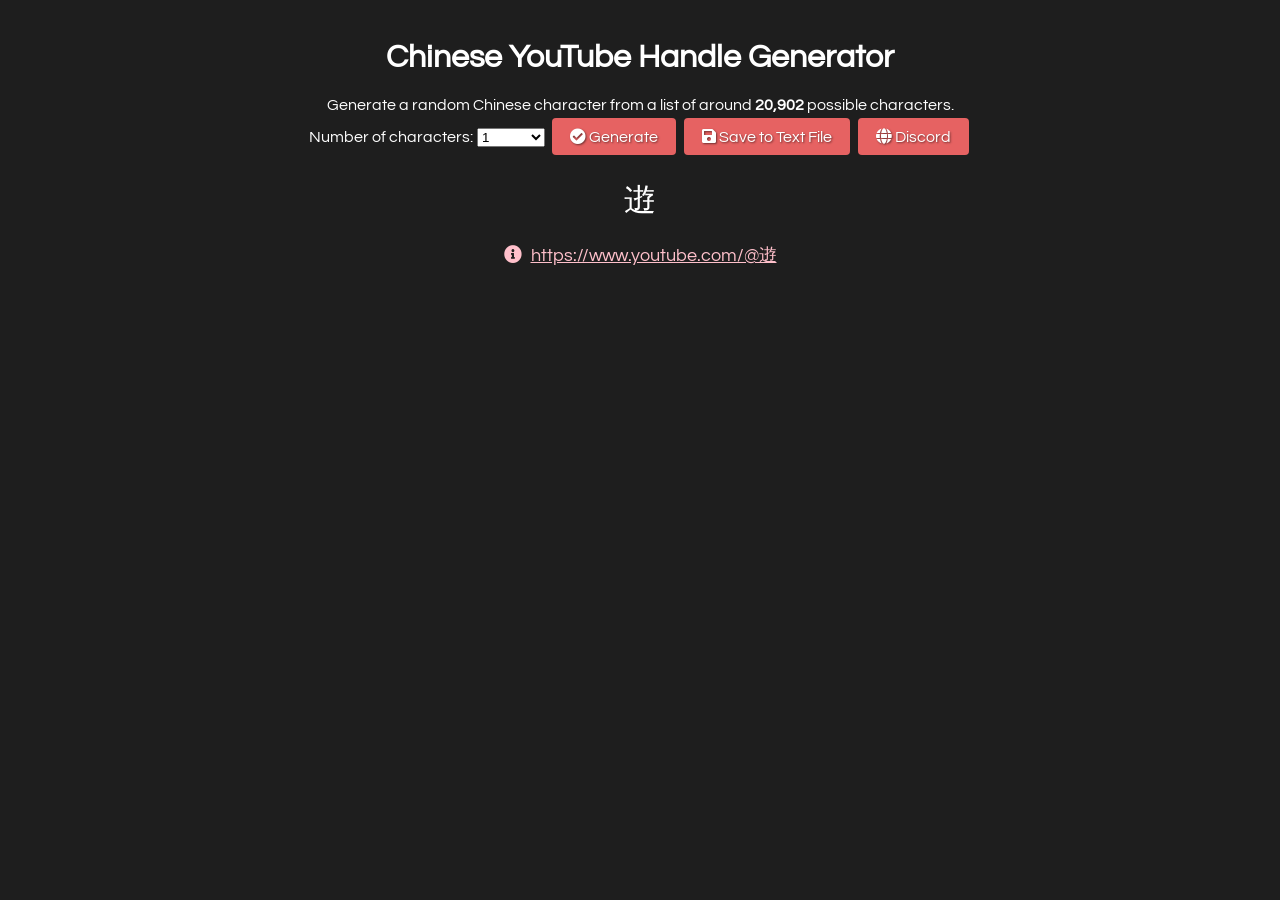
<file: handles/index.html>
<!DOCTYPE html>
<html lang="en">
<head>
    <meta charset="UTF-8">
    <meta name="viewport" content="width=device-width, initial-scale=1.0"> 
    <meta content="Chinese Handle Generator" property="og:title" />
    <meta content="Generate a random Chinese character from a list of around 20,902 possible characters." property="og:description" />
    <meta content="cherry.li" property="og:site_name" />
    <meta content="website" property="og:type" />
    <meta content="en_US" property="og:locale" />
    <meta content="https://cherry.li/spinning_cherry.gif" property="og:image" />

    <meta name="title" content="cherry.li" />
    <meta name="description" content="cherry's website" />
    <meta name="keywords" content="website,cherry,cherri,apeclient,sigmaclient" />
    <meta name="robots" content="index, follow" />
    <meta name="language" content="English" />
    <meta name="author" content="alanwood@gmail.com" />
    <title>Chinese Handle Generator</title>
    <link href="https://fonts.googleapis.com/css2?family=Questrial&display=swap" rel="stylesheet">
    <link rel="stylesheet" href="https://cdnjs.cloudflare.com/ajax/libs/font-awesome/5.15.4/css/all.min.css">
    <link rel="shortcut icon" href="../assets/content/images/cherry.png" type="image/x-icon">
    <link rel="stylesheet" href="style.css">
</head>
<body>
    <div class="container">
        <h1 style="font-family: 'Questrial', sans-serif;">Chinese YouTube Handle Generator</h1>
        <p1>Generate a random Chinese character from a list of around <strong>20,902</strong> possible characters.</p1>
        <div>
            <label for="num-characters">Number of characters:</label>
            <select id="num-characters">
                <option value="1">1</option>
                <option value="5">5</option>
                <option value="10">10</option>
                <option value="15">15</option>
                <option value="20">20</option>
                <option value="25">25</option>
                <option value="custom">Custom</option>
            </select>
            <input type="number" id="custom-num-characters" style="display:none;" placeholder="Enter number">
            <button id="generate-button"><i class="fas fa-check-circle"></i> Generate</button>
            <button id="save-button"><i class="fas fa-save"></i> Save to Text File</button>
            <button onclick="window.location.href='https://discord.gg/GKccj4Rgrp';"><i class="fas fa-globe"></i> Discord</button>
        </div>
        <div id="character" class="character"></div>
        <div id="availability" class="availability"></div>
    </div>
    <script src="handle.js"></script>
</body>
</html>
</file>
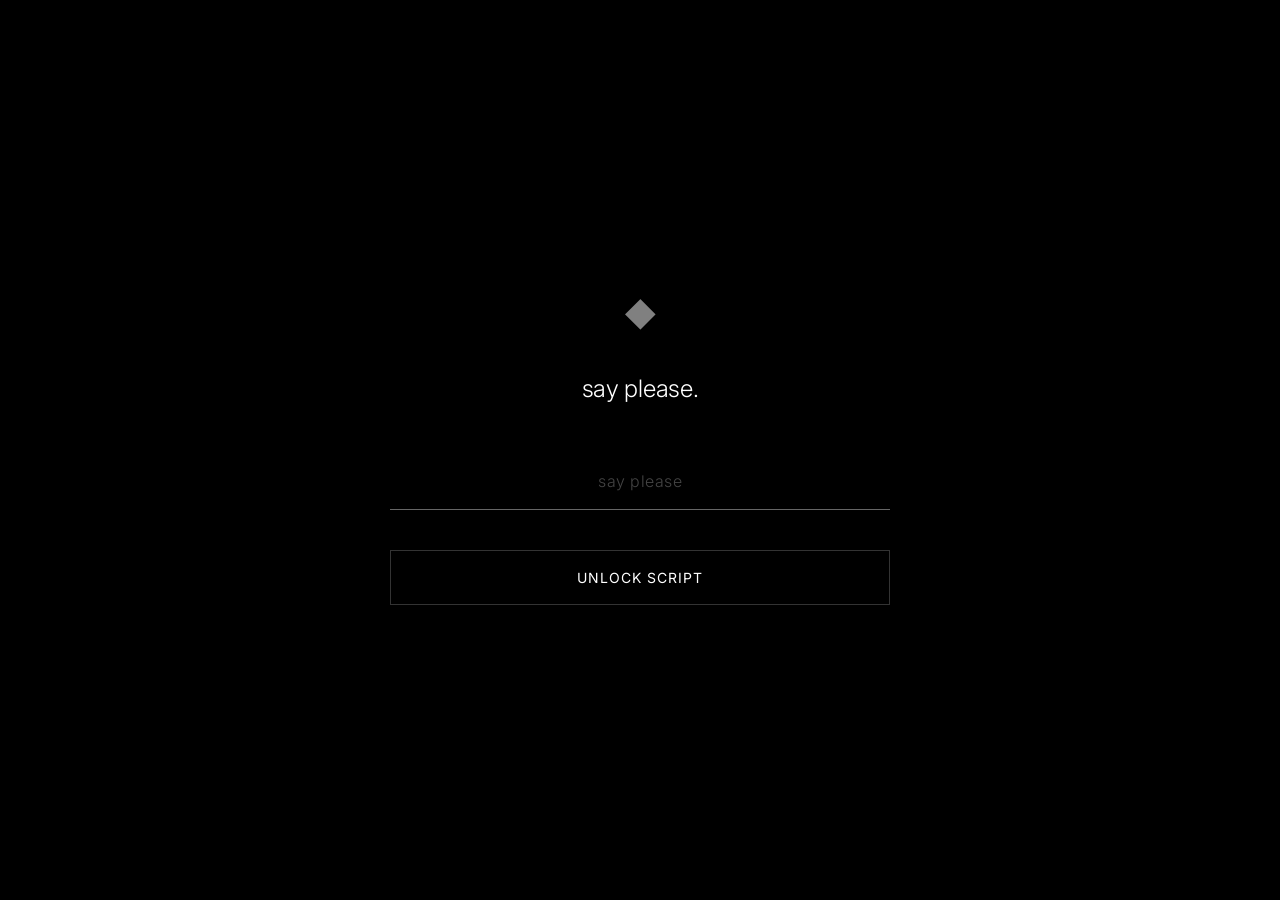
<file: say-please/index.html>
<!DOCTYPE html>
<html lang="en">
<head>
    <meta charset="UTF-8">
    <meta name="viewport" content="width=device-width, initial-scale=1.0">
    <title>say please</title>
    <link href="https://fonts.googleapis.com/css2?family=Inter:wght@300;400;500&display=swap" rel="stylesheet">
    <style>
        * {
            margin: 0;
            padding: 0;
            box-sizing: border-box;
        }

        body {
            font-family: 'Inter', -apple-system, BlinkMacSystemFont, sans-serif;
            background: #000000;
            color: #ffffff;
            min-height: 100vh;
            display: flex;
            justify-content: center;
            align-items: center;
            padding: 20px;
        }
        
        .container {
            max-width: 500px;
            width: 100%;
        }
        
        h1 {
            color: #ffffff;
            margin-bottom: 50px;
            text-align: center;
            font-weight: 300;
            font-size: 24px;
            letter-spacing: -0.3px;
        }
        
        .locked-section {
            display: block;
            animation: fadeIn 0.4s ease;
        }
        
        .unlocked-section {
            display: none;
            animation: fadeIn 0.4s ease;
        }

        @keyframes fadeIn {
            from { opacity: 0; transform: translateY(10px); }
            to { opacity: 1; transform: translateY(0); }
        }
        
        .password-input {
            width: 100%;
            padding: 18px 0;
            font-size: 16px;
            background: transparent;
            border: none;
            border-bottom: 1px solid #333333;
            color: #ffffff;
            margin-bottom: 40px;
            font-family: 'Inter', sans-serif;
            font-weight: 300;
            transition: border-color 0.3s ease;
            text-align: center;
            letter-spacing: 0.5px;
        }
        
        .password-input:focus {
            outline: none;
            border-bottom-color: #666666;
        }
        
        .password-input::placeholder {
            color: #444444;
        }
        
        .unlock-btn {
            width: 100%;
            padding: 18px;
            background: transparent;
            color: #ffffff;
            border: 1px solid #333333;
            border-radius: 0;
            font-size: 14px;
            cursor: pointer;
            font-weight: 400;
            font-family: 'Inter', sans-serif;
            transition: all 0.3s ease;
            letter-spacing: 1px;
            text-transform: uppercase;
        }
        
        .unlock-btn:hover {
            background: #ffffff;
            color: #000000;
            border-color: #ffffff;
        }

        .unlock-btn:active {
            transform: scale(0.98);
        }
        
        .error-msg {
            color: #666666;
            margin-top: 20px;
            font-size: 13px;
            font-weight: 300;
            display: none;
            text-align: center;
            letter-spacing: 0.3px;
        }
        
        .code-block {
            background: transparent;
            color: #888888;
            padding: 0;
            border: none;
            overflow-x: auto;
            font-size: 13px;
            line-height: 1.9;
            margin-top: 40px;
            font-family: 'SF Mono', Monaco, 'Cascadia Code', monospace;
            font-weight: 400;
        }
        
        .success-msg {
            color: #666666;
            font-weight: 300;
            margin-bottom: 30px;
            text-align: center;
            font-size: 13px;
            letter-spacing: 0.5px;
        }
        
        .lock-icon {
            text-align: center;
            font-size: 32px;
            margin-bottom: 40px;
            opacity: 0.5;
        }

        .divider {
            width: 60px;
            height: 1px;
            background: #222222;
            margin: 30px auto;
        }
    </style>
</head>
<body>
    <div class="container">
        <div id="lockedSection" class="locked-section">
            <div class="lock-icon">◆</div>
            <h1>say please.</h1>
            <input type="password" id="passwordInput" class="password-input" placeholder="say please" autofocus>
            <button onclick="checkPassword()" class="unlock-btn">Unlock Script</button>
            <div id="errorMsg" class="error-msg">Access denied</div>
        </div>
        
        <div id="unlockedSection" class="unlocked-section">
            <div class="lock-icon">◇</div>
            <h1>good boy.</h1>
            <div class="divider"></div>
            <div class="code-block" id="codeContent">Loading...</div>
        </div>
    </div>
    
    <script>
        const correctPassword = "please";
        
        document.getElementById('passwordInput').addEventListener('keypress', function(e) {
            if (e.key === 'Enter') {
                checkPassword();
            }
        });
        
        async function loadCode() {
            try {
                const response = await fetch('code.txt');
                const text = await response.text();
                document.getElementById('codeContent').textContent = text;
            } catch (error) {
                document.getElementById('codeContent').textContent = 'Error loading code file. Make sure code.txt is in the same folder.';
            }
        }

        function checkPassword() {
            const input = document.getElementById('passwordInput').value;
            const errorMsg = document.getElementById('errorMsg');
            const lockedSection = document.getElementById('lockedSection');
            const unlockedSection = document.getElementById('unlockedSection');
            
            if (input === correctPassword) {
                lockedSection.style.display = 'none';
                unlockedSection.style.display = 'block';
                errorMsg.style.display = 'none';
                loadCode();
            } else {
                errorMsg.style.display = 'block';
                document.getElementById('passwordInput').value = '';
            }
        }
    </script>
</body>

</html>
</file>
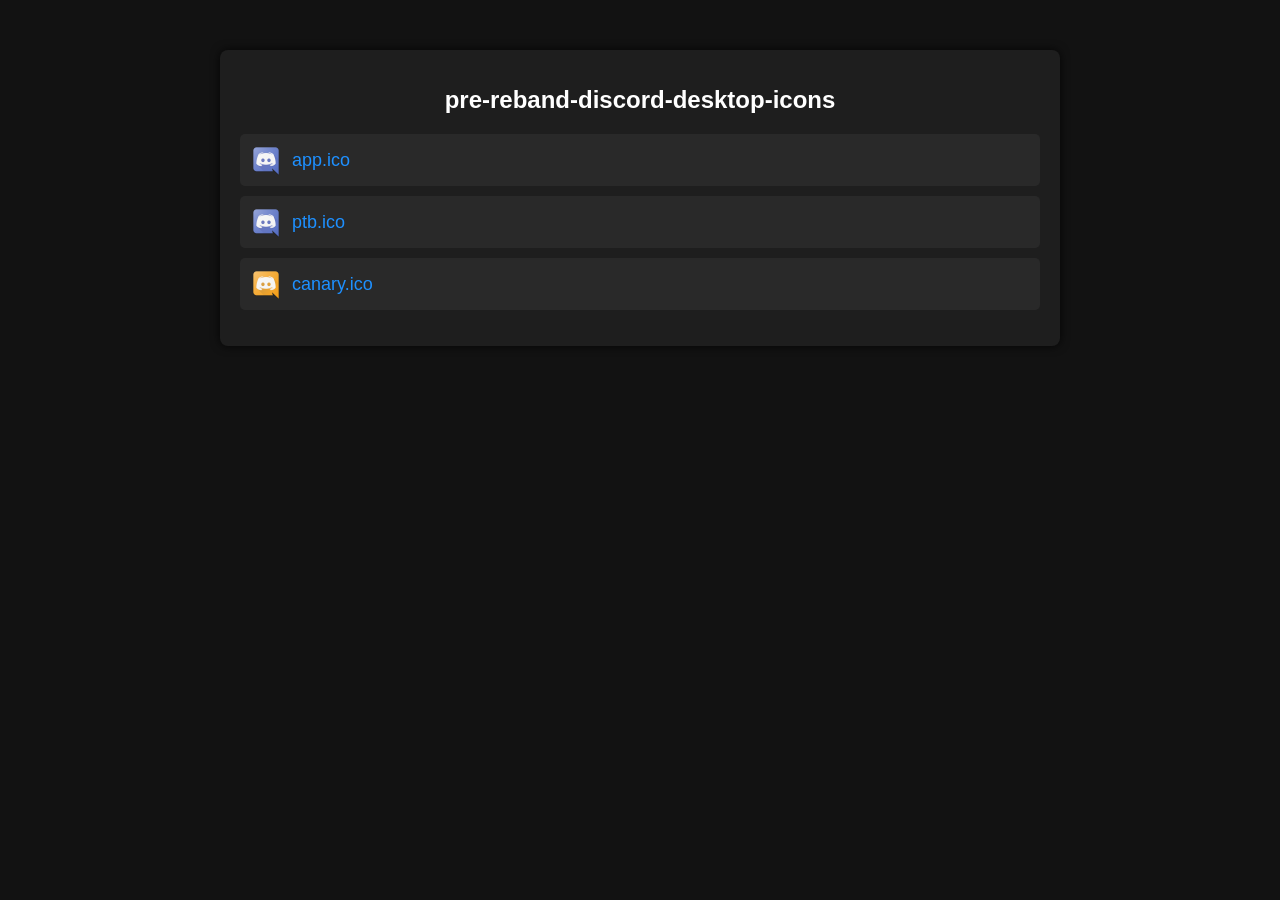
<file: archive/discord-icons/index.html>
<!DOCTYPE html>
<html lang="en">
<head>
    <meta charset="UTF-8">
    <meta name="viewport" content="width=device-width, initial-scale=1.0">
    <title>Pre-Rebrand Discord Icons</title>
    <link rel="shortcut icon" href="https://cherry.cat/assets/content/images/cherry.png" type="image/x-icon">
    <style>
        body {
            margin: 0;
            padding: 0;
            font-family: Arial, sans-serif;
            background-color: #121212;
            color: #ffffff;
        }
        .container {
            max-width: 800px;
            margin: 50px auto;
            padding: 20px;
            text-align: center;
            border-radius: 8px;
            box-shadow: 0 0 10px rgba(0, 0, 0, 0.8);
            background-color: #1e1e1e;
        }
        h1 {
            font-size: 24px;
            margin-bottom: 20px;
        }
        ul {
            list-style: none;
            padding: 0;
        }
        li {
            margin: 10px 0;
            padding: 10px;
            background-color: #292929;
            border-radius: 5px;
            transition: background-color 0.3s ease;
        }
        li:hover {
            background-color: #333333;
        }
        a {
            color: #1e90ff;
            text-decoration: none;
            font-size: 18px;
            display: flex;
            align-items: center;
        }
        a:hover {
            color: #00bfff;
        }
        img {
            width: 32px;
            height: 32px;
            margin-right: 10px;
        }
    </style>
</head>
<body>
    <div class="container">
        <h1>pre-reband-discord-desktop-icons</h1>
        <ul>
            <li>
                <a href="app.ico" download>
                    <img src="app.ico" alt="discord stable">
                    app.ico
                </a>
            </li>
            <li>
                <a href="ptb.ico" download>
                    <img src="ptb.ico" alt="discord public test beta">
                    ptb.ico
                </a>
            </li>
            <li>
                <a href="canary.ico" download>
                    <img src="canary.ico" alt="discord canary">
                    canary.ico
                </a>
            </li>
        </ul>
    </div>
</body>
</html>
</file>
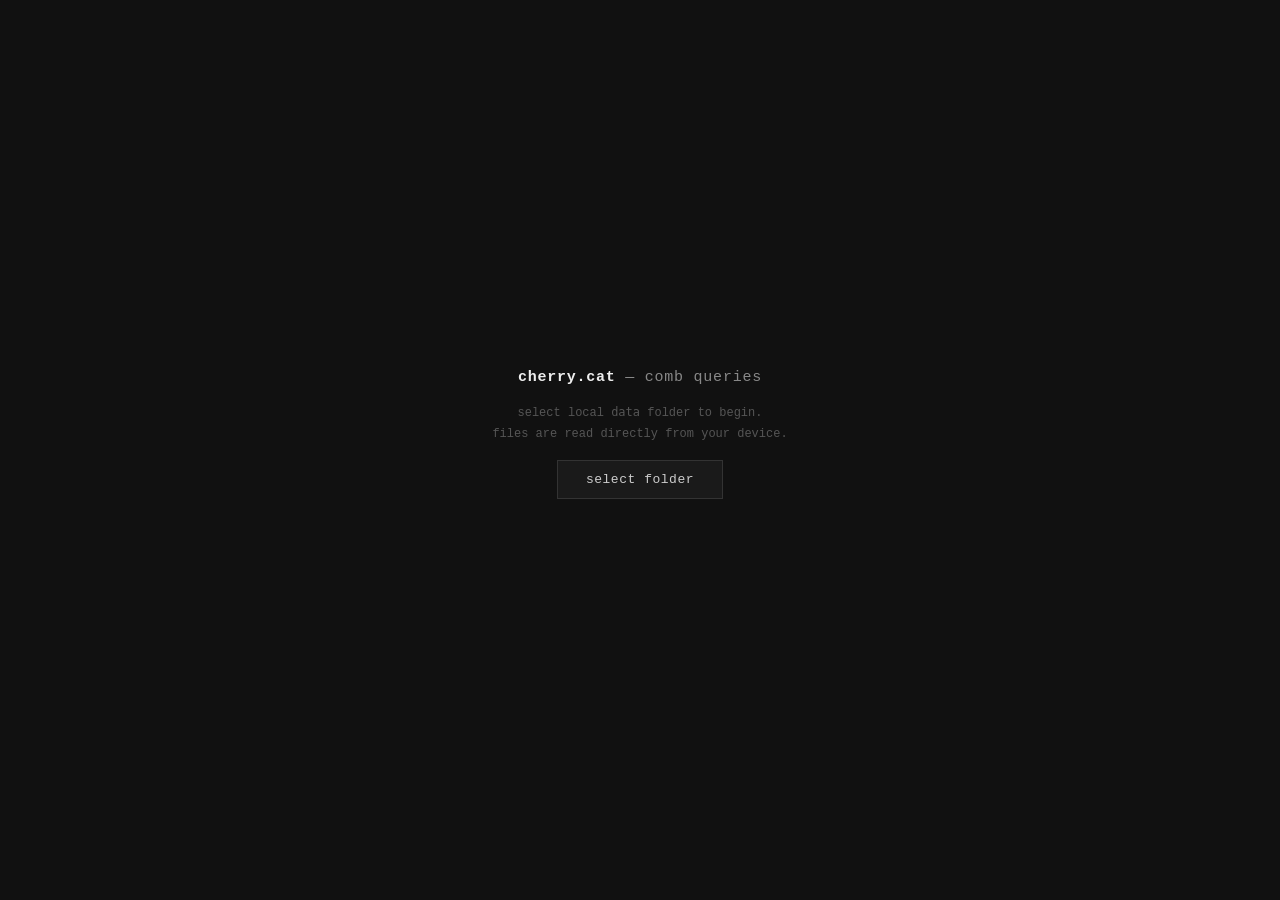
<file: comb.html>
<!DOCTYPE html>
<html lang="en">
<head>
<meta charset="UTF-8">
<meta name="viewport" content="width=device-width, initial-scale=1.0">
<title>comb queries</title>
<link rel="icon" type="image/png" href="assets/content/images/lock.png"/>
<script>
    const titles = [
      "comb queries",
      "comb queries ~",
      "comb queries ~/",
    ];

    let i = 0;
    setInterval(() => {
      document.title = titles[i % titles.length];
      i++;
    }, 500);
    </script>
<style>
  * { box-sizing: border-box; margin: 0; padding: 0; }

  @keyframes fadeSlideDown {
    from { opacity: 0; transform: translateY(-14px); }
    to   { opacity: 1; transform: translateY(0); }
  }
  @keyframes resultIn {
    from { opacity: 0; transform: translateX(-8px); }
    to   { opacity: 1; transform: translateX(0); }
  }
  @keyframes statusIn {
    from { opacity: 0; transform: translateY(4px); }
    to   { opacity: 1; transform: translateY(0); }
  }

  body {
    background: #111;
    color: #ddd;
    font-family: 'Courier New', monospace;
    font-size: 14px;
    min-height: 100vh;
    display: flex;
    flex-direction: column;
    align-items: center;
    padding: 60px 20px;
  }

  .wrap { width: 100%; max-width: 680px; }

  h1 {
    font-size: 16px;
    font-weight: normal;
    color: #888;
    margin-bottom: 28px;
    letter-spacing: 0.05em;
    animation: fadeSlideDown 0.5s ease both;
  }
  h1 strong { color: #eee; }

  .search-row {
    display: flex;
    gap: 8px;
    margin-bottom: 28px;
    animation: fadeSlideDown 0.5s 0.1s ease both;
  }

  input {
    flex: 1;
    background: #1a1a1a;
    border: 1px solid #2a2a2a;
    color: #eee;
    font-family: inherit;
    font-size: 14px;
    padding: 10px 14px;
    outline: none;
    transition: border-color 0.2s;
  }
  input:focus { border-color: #555; }
  input::placeholder { color: #444; }

  button {
    background: #222;
    border: 1px solid #2a2a2a;
    color: #bbb;
    font-family: inherit;
    font-size: 13px;
    padding: 10px 20px;
    cursor: pointer;
    transition: background 0.15s, color 0.15s;
    white-space: nowrap;
  }
  button:hover { background: #2a2a2a; color: #eee; }
  button:active { background: #333; }
  button:disabled { opacity: 0.4; cursor: not-allowed; }

  .status {
    font-size: 12px;
    color: #555;
    margin-bottom: 16px;
    min-height: 18px;
  }
  .status.ok   { color: #5a5; }
  .status.none { color: #885; }
  .status.err  { color: #844; }
  .status.animate { animation: statusIn 0.25s ease both; }

  .results {
    border-top: 1px solid transparent;
    transition: border-color 0.3s;
    max-height: 60vh;
    overflow-y: auto;
    overflow-x: hidden;
  }
  .results::-webkit-scrollbar { width: 4px; }
  .results::-webkit-scrollbar-track { background: transparent; }
  .results::-webkit-scrollbar-thumb { background: #2a2a2a; border-radius: 2px; }
  .results::-webkit-scrollbar-thumb:hover { background: #3a3a3a; }
  .results.has-results { border-top-color: #1e1e1e; }

  .result-line {
    padding: 7px 0;
    border-bottom: 1px solid #1a1a1a;
    color: #ccc;
    word-break: break-all;
    line-height: 1.5;
  }
  .result-line.anim {
    opacity: 0;
    animation: resultIn 0.2s ease forwards;
  }
  .result-line .hl { color: #7cf; }
  .result-line[data-has-copy] { cursor: pointer; }
  .result-line .after-colon { transition: color 0.1s; }
  .result-line[data-has-copy]:hover .after-colon { color: #eee; }
  .result-line.copied .after-colon { color: #7cf !important; }

  .load-more {
    margin-top: 10px;
    font-size: 12px;
    color: #555;
    cursor: pointer;
    padding: 6px 0;
    display: none;
    user-select: none;
    transition: color 0.15s;
  }
  .load-more:hover { color: #999; }
  .load-more.visible { display: block; }

  /* Folder picker overlay */
  #overlay {
    position: fixed;
    inset: 0;
    background: #111;
    display: flex;
    flex-direction: column;
    align-items: center;
    justify-content: center;
    z-index: 100;
    gap: 16px;
    animation: fadeSlideDown 0.4s ease both;
  }

  #overlay h2 {
    font-size: 15px;
    font-weight: normal;
    color: #888;
    letter-spacing: 0.05em;
  }

  #overlay h2 strong { color: #eee; }

  #overlay p {
    font-size: 12px;
    color: #555;
    text-align: center;
    max-width: 340px;
    line-height: 1.7;
  }

  #pickBtn {
    background: #1a1a1a;
    border: 1px solid #333;
    color: #ccc;
    font-family: inherit;
    font-size: 13px;
    padding: 11px 28px;
    cursor: pointer;
    transition: background 0.15s, border-color 0.15s, color 0.15s;
    letter-spacing: 0.04em;
  }

  #pickBtn:hover {
    background: #222;
    border-color: #555;
    color: #eee;
  }

  #folderName {
    font-size: 11px;
    color: #5a5;
    min-height: 16px;
    letter-spacing: 0.04em;
  }
</style>
</head>
<body>
<div id="overlay">
  <h2><strong>cherry.cat</strong> — comb queries</h2>
  <p>select local <code>data</code> folder to begin.<br>files are read directly from your device.</p>
  <button id="pickBtn" onclick="pickFolder()">select folder</button>
  <div id="folderName"></div>
</div>

<div class="wrap">
  <h1><strong>cherry.cat</strong> — comb queries</h1>
  <div class="search-row">
    <input id="q" type="text" placeholder="e.g. name@domain.com" autocomplete="off" spellcheck="false" />
    <button id="btn" onclick="runQuery()">Search</button>
  </div>
  <div class="status" id="status"></div>
  <div class="results" id="results"></div>
  <div class="load-more" id="loadMore" onclick="renderNextChunk()">load more ↓</div>
</div>

<script>
const qEl       = document.getElementById('q');
const btn       = document.getElementById('btn');
const statusEl  = document.getElementById('status');
const resultsEl = document.getElementById('results');
const loadMoreEl= document.getElementById('loadMore');

const CHUNK = 100;
let allLines = [], renderedCount = 0, currentQuery = '';
const copyStore = new Map();
let copyStoreId = 0;
let dataFolderHandle = null;

qEl.addEventListener('keydown', e => { if (e.key === 'Enter') runQuery(); });

function getCandidatePaths(query) {
  const q = query.toLowerCase();
  const isAln = c => c && /[a-z0-9]/.test(c);
  const l1 = q[0], l2 = q[1], l3 = q[2];

  if (!isAln(l1)) {
    return ['data/symbols'];
  }

  if (!isAln(l2)) {
    return [`data/${l1}`, `data/${l1}/symbols`];
  }

  if (!isAln(l3)) {
    return [`data/${l1}`, `data/${l1}/${l2}`, `data/${l1}/${l2}/symbols`];
  }

  return [`data/${l1}`, `data/${l1}/${l2}`, `data/${l1}/${l2}/${l3}`];
}

async function resolveFileHandle(pathStr) {
  const parts = pathStr.replace(/^\//, '').split('/');
  const fileParts = parts.slice(1);
  let current = dataFolderHandle;
  for (let i = 0; i < fileParts.length - 1; i++) {
    try {
      current = await current.getDirectoryHandle(fileParts[i]);
    } catch {
      return null;
    }
  }
  try {
    return await current.getFileHandle(fileParts[fileParts.length - 1]);
  } catch {
    return null;
  }
}

async function fetchDataFile(path, qLow) {
  if (dataFolderHandle) {
    const fileHandle = await resolveFileHandle(path);
    if (!fileHandle) return null;
    const file = await fileHandle.getFile();
    const text = await file.text();
    return processText(text, qLow, path);
  } else {
    const r = await fetch(path);
    if (!r.ok) return null;
    const ct = r.headers.get('content-type') || '';
    if (ct.includes('text/html')) return null;
    const text = await r.text();
    const trimmed = text.trimStart();
    if (trimmed.startsWith('<')) return null;
    return processText(text, qLow, path);
  }
}

function processText(text, qLow, path) {
  const lines = text
    .split(/\r?\n/)
    .map(l => l.trimEnd())
    .filter(l => l.length > 0 && l.toLowerCase().startsWith(qLow));

  lines.sort((a, b) => {
    const aLow = a.toLowerCase();
    const bLow = b.toLowerCase();
    const aExact = aLow === qLow || aLow.startsWith(qLow + ':') || aLow.startsWith(qLow + '@');
    const bExact = bLow === qLow || bLow.startsWith(qLow + ':') || bLow.startsWith(qLow + '@');
    if (aExact && !bExact) return -1;
    if (!aExact && bExact) return 1;
    return 0;
  });

  return { path, lines };
}

async function pickFolder() {
  if (!window.showDirectoryPicker) {
    alert('Your browser does not support the File System Access API.\nTry a Chromium based browser.');
    return;
  }
  try {
    dataFolderHandle = await window.showDirectoryPicker({ mode: 'read' });
    document.getElementById('folderName').textContent = '📁 ' + dataFolderHandle.name;
    setTimeout(() => {
      document.getElementById('overlay').style.display = 'none';
      qEl.focus();
    }, 400);
  } catch (e) {
    if (e.name !== 'AbortError') {
      document.getElementById('folderName').textContent = 'Error: ' + e.message;
    }
  }
}

function setStatus(cls, text) {
  statusEl.className = 'status ' + cls;
  statusEl.textContent = text;
  void statusEl.offsetWidth;
  statusEl.classList.add('animate');
}

async function runQuery() {
  const query = qEl.value.trim();
  if (!query) {
    statusEl.className = 'status'; statusEl.textContent = '';
    resultsEl.innerHTML = '';
    resultsEl.classList.remove('has-results');
    loadMoreEl.classList.remove('visible');
    allLines = []; copyStore.clear();
    return;
  }

  btn.disabled = true;
  btn.textContent = '...';
  statusEl.className = 'status';
  statusEl.textContent = 'searching';
  resultsEl.innerHTML = '';
  resultsEl.classList.remove('has-results');
  loadMoreEl.classList.remove('visible');
  allLines = []; renderedCount = 0; currentQuery = query;
  copyStore.clear(); copyStoreId = 0;

  const candidates = getCandidatePaths(query);
  const qLow = query.toLowerCase();
  let found = null;

  for (const path of candidates) {
    try {
      const result = await fetchDataFile(path, qLow);
      if (result !== null) { found = result; break; }
    } catch (_) { continue; }
  }

  btn.disabled = false;
  btn.textContent = 'Search';

  if (!found) {
    setStatus('err', 'no data file found');
    return;
  }
  if (found.lines.length === 0) {
    setStatus('none', `0 results — ${found.path}`);
    return;
  }

  allLines = found.lines;
  setStatus('ok', `${allLines.length.toLocaleString()} result${allLines.length !== 1 ? 's' : ''} — ${found.path}`);
  resultsEl.classList.add('has-results');
  renderNextChunk();
}

function makeRow(line, isFirstBatch, batchIndex) {
  const query = currentQuery;
  const div = document.createElement('div');
  div.className = 'result-line' + (isFirstBatch ? ' anim' : '');
  if (isFirstBatch) div.style.animationDelay = Math.min(batchIndex * 20, 400) + 'ms';

  const hlSpan = document.createElement('span');
  hlSpan.className = 'hl';
  hlSpan.textContent = line.slice(0, query.length);
  div.appendChild(hlSpan);

  const rest = line.slice(query.length);
  const colonIdx = rest.indexOf(':');

  if (colonIdx !== -1) {
    div.appendChild(document.createTextNode(rest.slice(0, colonIdx + 1)));
    const afterSpan = document.createElement('span');
    afterSpan.className = 'after-colon';
    afterSpan.textContent = rest.slice(colonIdx + 1);
    div.appendChild(afterSpan);
    const id = copyStoreId++;
    const fullColonIdx = line.indexOf(':');
    copyStore.set(id, line.slice(fullColonIdx + 1));
    div.dataset.hasCopy = id;
  } else {
    div.appendChild(document.createTextNode(rest));
  }

  return div;
}

function renderNextChunk() {
  const isFirstBatch = renderedCount === 0;
  const chunk = allLines.slice(renderedCount, renderedCount + CHUNK);
  const frag = document.createDocumentFragment();
  chunk.forEach((line, i) => {
    frag.appendChild(makeRow(line, isFirstBatch, i));
  });
  resultsEl.appendChild(frag);
  renderedCount += chunk.length;

  if (renderedCount < allLines.length) {
    loadMoreEl.textContent = `load more — ${renderedCount.toLocaleString()} / ${allLines.length.toLocaleString()} shown ↓`;
    loadMoreEl.classList.add('visible');
  } else {
    loadMoreEl.classList.remove('visible');
  }
}

resultsEl.addEventListener('click', e => {
  const row = e.target.closest('.result-line[data-has-copy]');
  if (!row) return;
  const val = copyStore.get(parseInt(row.dataset.hasCopy, 10));
  if (val === undefined) return;
  navigator.clipboard.writeText(val).then(() => {
    row.classList.add('copied');
    setTimeout(() => row.classList.remove('copied'), 800);
  });
});

resultsEl.addEventListener('scroll', () => {
  if (renderedCount >= allLines.length) return;
  const { scrollTop, scrollHeight, clientHeight } = resultsEl;
  if (scrollTop + clientHeight >= scrollHeight - 150) renderNextChunk();
});
</script>
</body>
</html>
</file>
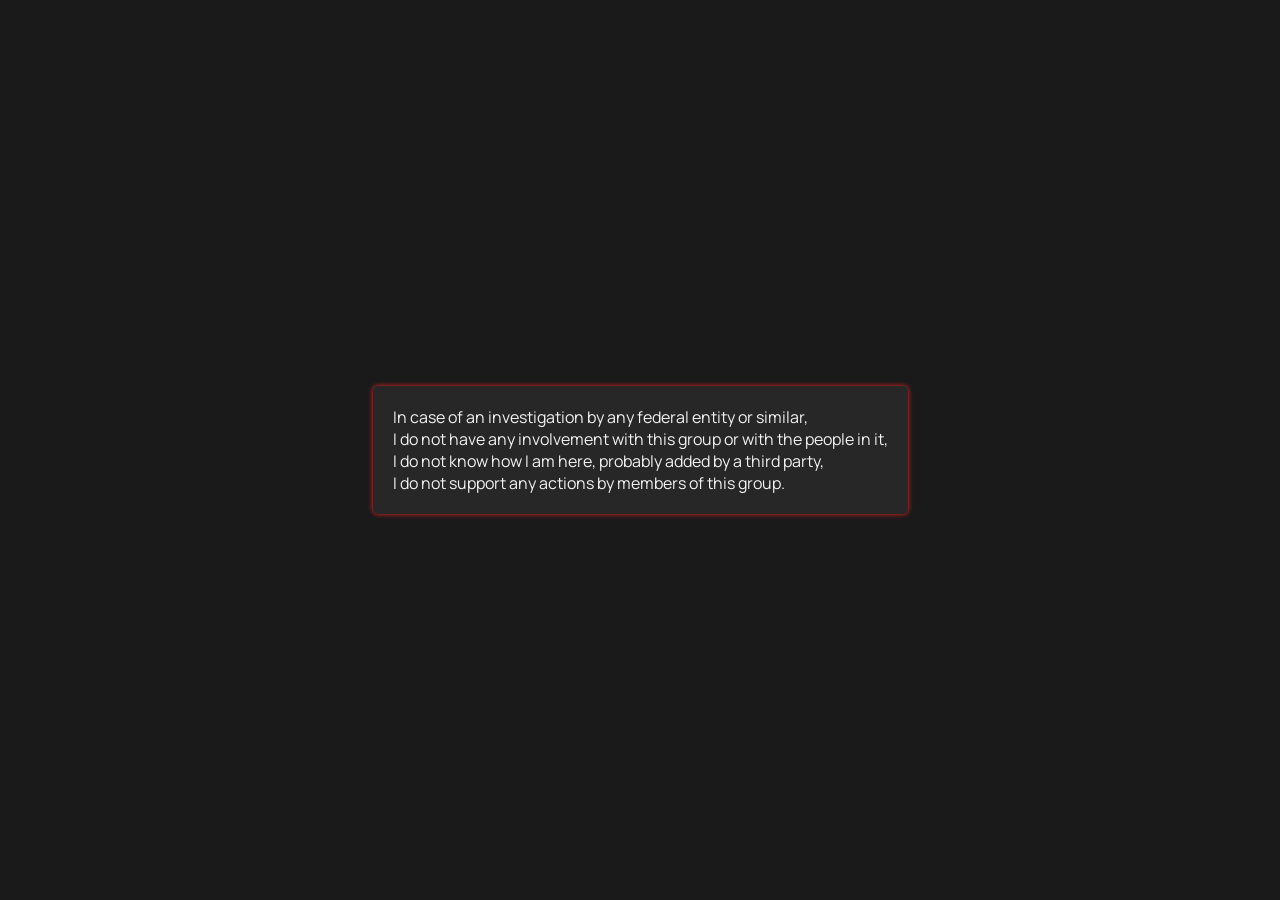
<file: please-read-very-important.html>
<!DOCTYPE html>
<html lang="en">
<head>
    <meta charset="UTF-8">
    <meta name="viewport" content="width=device-width, initial-scale=1.0">
    <title>Important Message to any Federal Entity or similar</title>
    <link rel="icon" type="image/x-icon" href="https://img.icons8.com/emoji/48/warning-emoji.png">
    <link rel="stylesheet" href="https://fonts.googleapis.com/css2?family=Manrope:wght@300;400;500;600;700&display=swap">
    <style>
        body {
            font-family: 'Manrope', sans-serif;
            background-color: #1a1a1a;
            color: #f1f1f1;
            margin: 0;
            display: flex;
            justify-content: center;
            align-items: center;
            min-height: 100vh;
        }

        .box {
            display: inline-block;
            padding: 20px;
            background-color: #272727;
            border-radius: 5px;
            cursor: pointer;
            transition: transform 0.2s ease-in-out;
            box-shadow: 0 0 5px rgb(245, 39, 39); /* Add the white outline here */
        }

        .box p {
            margin: 0;
        }

        .box:hover {
            transform: scale(1.02);
        }
    </style>
</head>
<body>
    <div class="box">
        <p>In case of an investigation by any federal entity or similar, <br>I do not have any involvement with this group or with the people in it,<br> I do not know how I am here, probably added by a third party,<br> I do not support any actions by members of this group.</p>
    </div>
</body>
</html>
</file>
<file: handles/style.css>
body {
    background-color: #1e1e1e;
    color: #ffffff;
    display: flex;
    justify-content: center;
    align-items: flex-start;
    height: 100vh;
    margin: 0;
    font-family: Arial, sans-serif;
}

.container {
    text-align: center;
    max-width: 90%;
    max-height: 90vh;
    overflow-y: auto;
    padding: 20px;
    box-sizing: border-box;
}

.container::-webkit-scrollbar {
    width: 12px;
}

.container::-webkit-scrollbar-track {
    background: #2c2c2c;
    border-radius: 6px;
}

.container::-webkit-scrollbar-thumb {
    background-color: #e66262;
    border-radius: 6px;
    border: 3px solid #2c2c2c;
}

.container::-webkit-scrollbar-thumb:hover {
    background-color: #e66262cb;
}

.character {
    font-size: 32px;
    margin: 20px 0;
    word-break: break-all;
    white-space: pre-wrap;
}

button {
    background-color: #e66262;
    color: white;
    border: none;
    padding: 10px 18px;
    text-align: center;
    text-decoration: none;
    display: inline-block;
    font-size: 16px;
    margin: 4px 2px;
    cursor: pointer;
    border-radius: 4px;
    font-family: 'Questrial', sans-serif;
    text-shadow: 1px 1px 2px rgba(0, 0, 0, 0.5);
}

button:hover {
    background-color: #df6e6ed5;
}

.availability {
    margin-top: 20px;
    font-size: 18px;
    font-family: 'Questrial', sans-serif;
}

.availability-icon {
    margin-right: 5px;
    font-size: 18px;
}

input[type="number"] {
    font-family: 'Questrial', sans-serif;
}
p1{
    font-family: 'Questrial', sans-serif;
}
label{
    font-family: 'Questrial', sans-serif;
}
</file>
